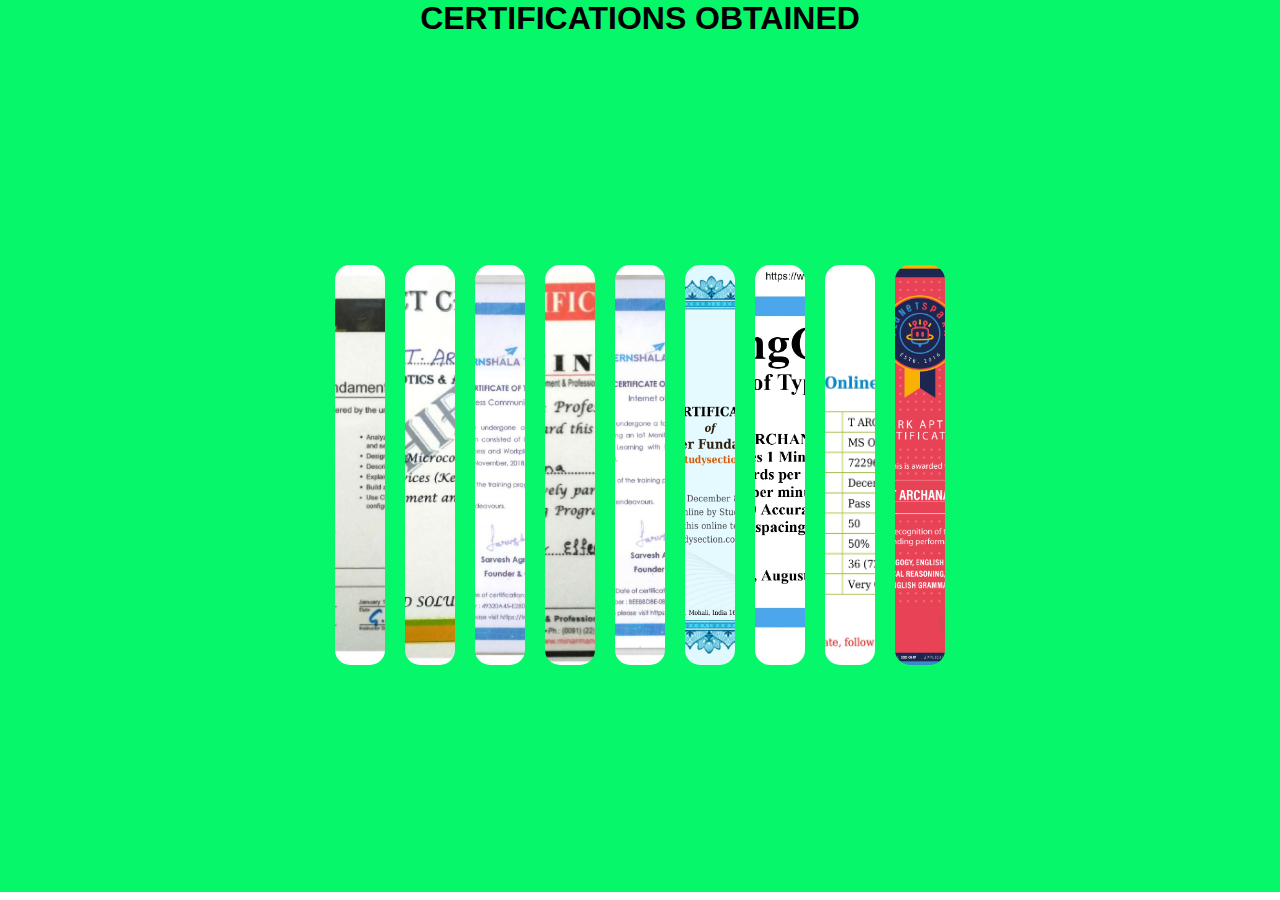
<file: Certifications.html>
<!DOCTYPE html>
<html lang="en">

<head>
    <meta charset="UTF-8">
    <meta name="viewport" content="width=device-width, initial-scale=1.0">
    <title>CERTIFICATIONS</title>
    <link rel="stylesheet" href="stylesheet.css">
    <link rel="index" href="index.html">
</head>

<body>
    <center>
        <h1>
            CERTIFICATIONS OBTAINED</h1>
    </center>

    <div class="container">
        <div class="gallery">
            <div class=" img-box ">
                <h3>CCNA</h3>
            </div>
            <div class=" img-box ">
                <h3>ROBOTICS PROJECT</h3>
            </div>
            <div class="img-box ">
                <h3>BUSINESS COMMUNICATION</h3>
            </div>
            <div class="img-box ">
                <h3>MINAR COMMUNICATION FOR EFFECTIVENESS</h3>
            </div>
            <div class="img-box ">
                <h3>IOT</h3>
            </div>
            <div class="img-box ">
                <h3>COMPUTER FUNDAMENTALS</h3>
            </div>
            <div class="img-box ">
                <h3>TYPING SPEED</h3>
            </div>
            <div class="img-box ">
                <h3>DIPLOMA IN MS OFFICE</h3>
            </div>
            <div class="img-box ">
                <h3>PLANET SPARK APTITUDE</h3>
            </div>
        </div>
    </div>

</html>
</file>
<file: stylesheet.css>
* {
    margin: 0;
    padding: 0;
    font-family: 'Poppins', sans-serif;
    box-sizing: border-box;
}

.container {
    width: 100%;
    height: 95vh;
    background-color: #07f76b;
    display: flex;
    align-items: center;
    justify-content: center;
}

.gallery {
    display: flex;
    align-items: center;
    justify-content: center;
}

.img-box {
    width: 50px;
    height: 400px;
    margin: 10px;
    border-radius: 15px;
    background: url(CCNA.jpg);
    background-size: cover;
    background-position: center;
    position: relative;
    transition: width 0.5s;
}

.img-box:nth-child(2) {
    background: url(ROBOTICS_PROJECT_CERTIFICATE.jpg);
    background-size: cover;
    background-position: center;
}

.img-box:nth-child(3) {
    background: url(BUSINESS_COMM.jpg);
    background-size: cover;
    background-position: center;
}

.img-box:nth-child(4) {
    background: url(MINAR.jpg);
    background-size: cover;
    background-position: center;
}

.img-box:nth-child(5) {
    background: url(IOT.jpg);
    background-size: cover;
    background-position: center;
}

.img-box:nth-child(6) {
    background: url(CERTIFICATE_COMPUTER_FUNDAMENTALS_DETAILED_T.ARCHANA_722948.jpg);
    background-size: cover;
    background-position: center;
}

.img-box:nth-child(7) {
    background: url(TYPING_CERTIFICATE.jpg);
    background-size: cover;
    background-position: center;
}

.img-box:nth-child(8) {
    background: url(CERTIFICATE_MS_OFFICE_DIPLOMA_T.ARCHANA_722966.jpg);
    background-size: cover;
    background-position: center;
}

.img-box:nth-child(9) {
    background: url(PLANETSPARK_certificate.png);
    background-size: cover;
    background-position: center;
}

.img-box h3 {
    color: #030303;
    position: absolute;
    bottom: 0;
    left: 70px;
    opacity: 0;
    transition: bottom 0.5s opacity 0.5s;
}

h1 {
    background-color: #07f76b;
    padding: 0px;
}

.img-box:hover {
    width: 600px;
    cursor: pointer;
}

.img-box:hover h3 {
    opacity: 1;
    bottom: 25px;
}


/* 
https: //www.youtube.com/watch?v=ly4Dqz2Mz8s */
</file>
